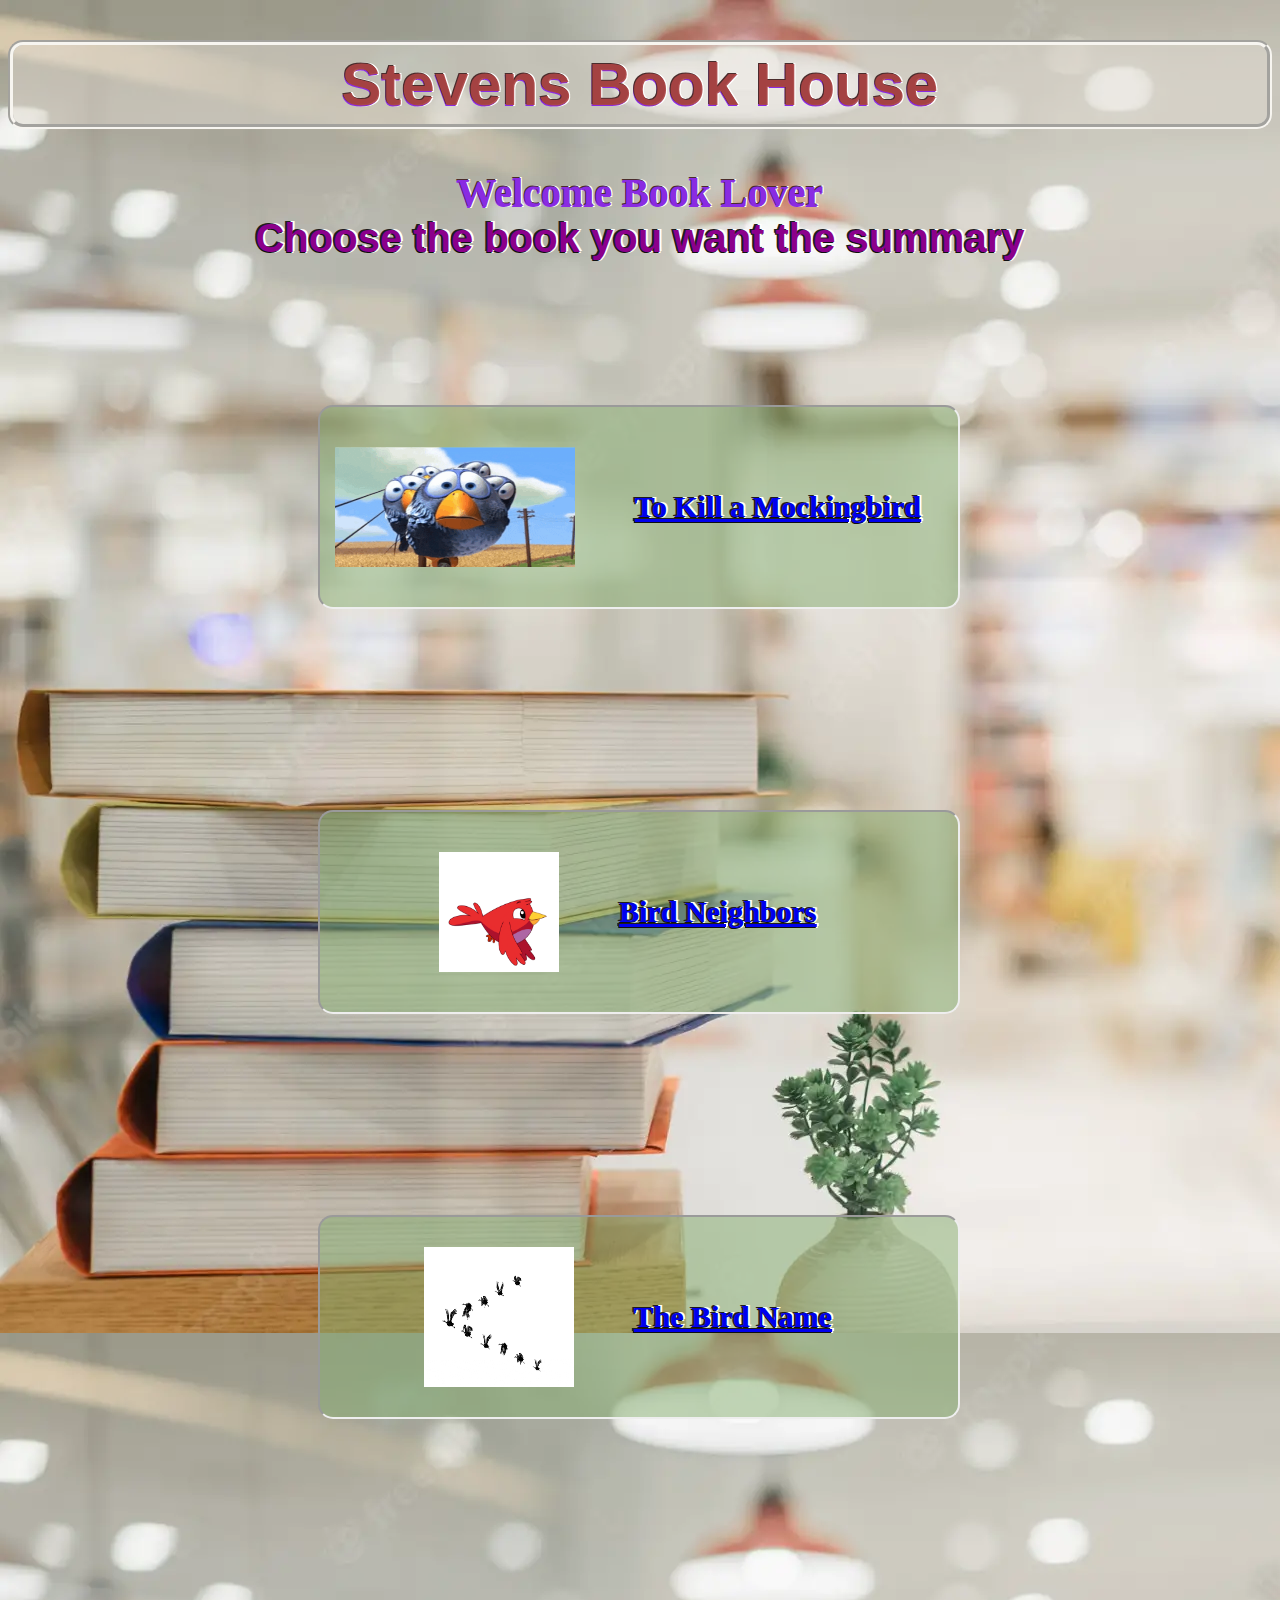
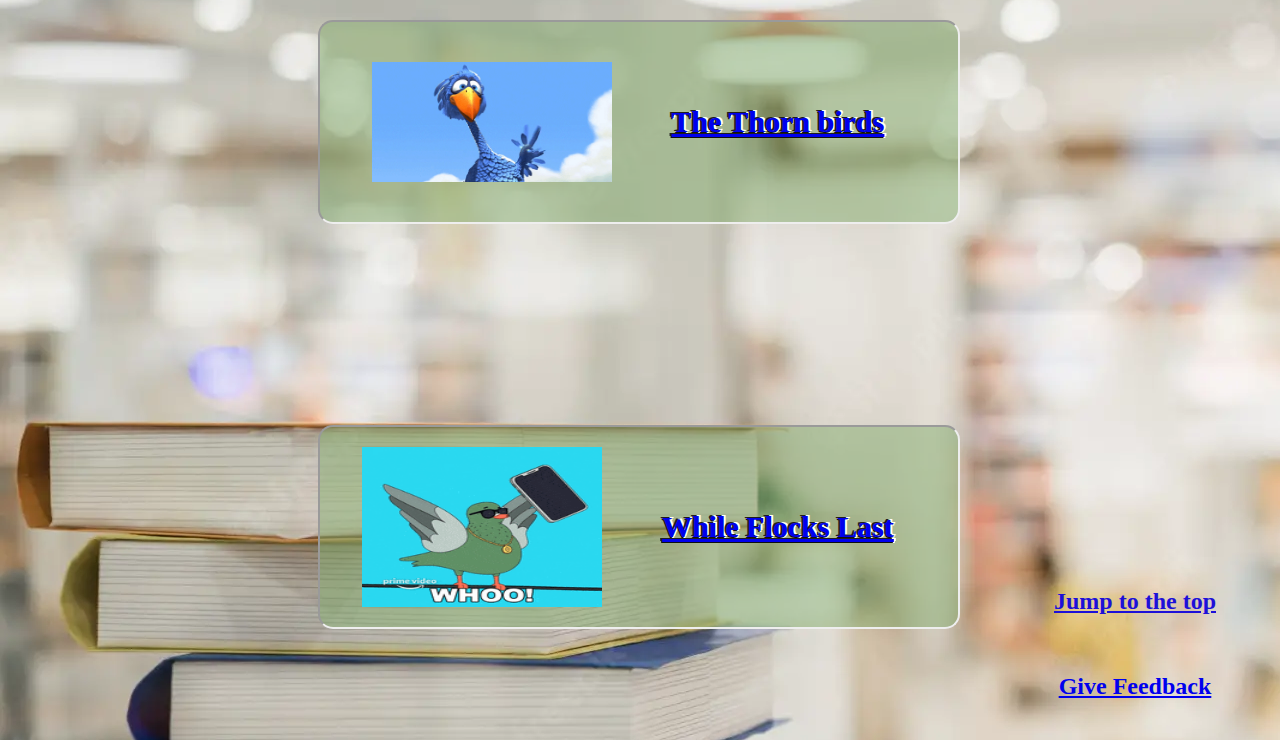
<file: index.html>
<!--Boilerplate Code-->
<!DOCTYPE html>
<html lang="en">
<head>
    <meta charset="UTF-8">  
    <meta http-equiv="X-UA-Compatible" content="IE=edge">
    <meta name="viewport" content="width=device-width, initial-scale=1.0">
    <link rel="stylesheet" href="style.css">  <!--Linking the relevant css file for styling purpose -->
    <title>Library Application</title>
</head>
<!---->
<body background="lib.png"> <!--Setting the background image of the page-->
    <div class="body_container"> <!--Creating a div class for entire body-->
    <h1 id="top-line" class="h1">Stevens Book House</h1>
    <text style="color: blueviolet; font-weight: bold; font-size: 40px;text-shadow:-1px -1px 0 rgb(74, 44, 44),1px -1px 0 white,-1px 1px 0 blueviolet,1px 1px 0 white;">Welcome Book Lover</text>
    <div class="input">
        <text>Choose the book you want the summary</text>
    </div>
    <!--Setting the image and creating link for each book-->
    <div class="Book1"> 
        <img src="bird6.gif" width="40%" height="60%"/><label for="option1" > 
        <a href="Kill_mocking_bird.html"> To Kill a Mockingbird</a></label><br>
    </div>
    <div class="Book2">
        <img src="bird2.gif" width="20%" height="60%"/><label for="option2"><a href="Bird_Neighbors.html">Bird Neighbors</a></label><br>
    </div> 
    <div class="Book3">
        <img src="bird3.gif" width="25%" height="70%" /><label for="option3"><a href="The_Bird_Name.html">The Bird Name</a></label><br>
    </div>     
    <div class="Book4">
        <img src="bird4.gif" width="40%" height="60%"/><label for="option4"><a href="The_Thorn_Birds.html">The Thorn birds</a></label><br>
    </div> 
    <div class="Book5">
        <img src="bird5.gif" width="40%" height="80%"/><label for="option5"><a href="While_Flocks_Last.html">While Flocks Last</a></label><br>
    </div>    
   

         
</div>
    
     <!--Providing some extra space-->
<br><br><br><br><br><br><br><br><br><br><br><br><br><br>

     
<div class="footdiv">
    <a href="#top-line" class = 'footer' ><h2>Jump to the top</h2> </a><br>
    <a href="feedback.html" class= 'feedback'><h2>Give Feedback</h2></a>
</div>


</body>
</html>
</file>
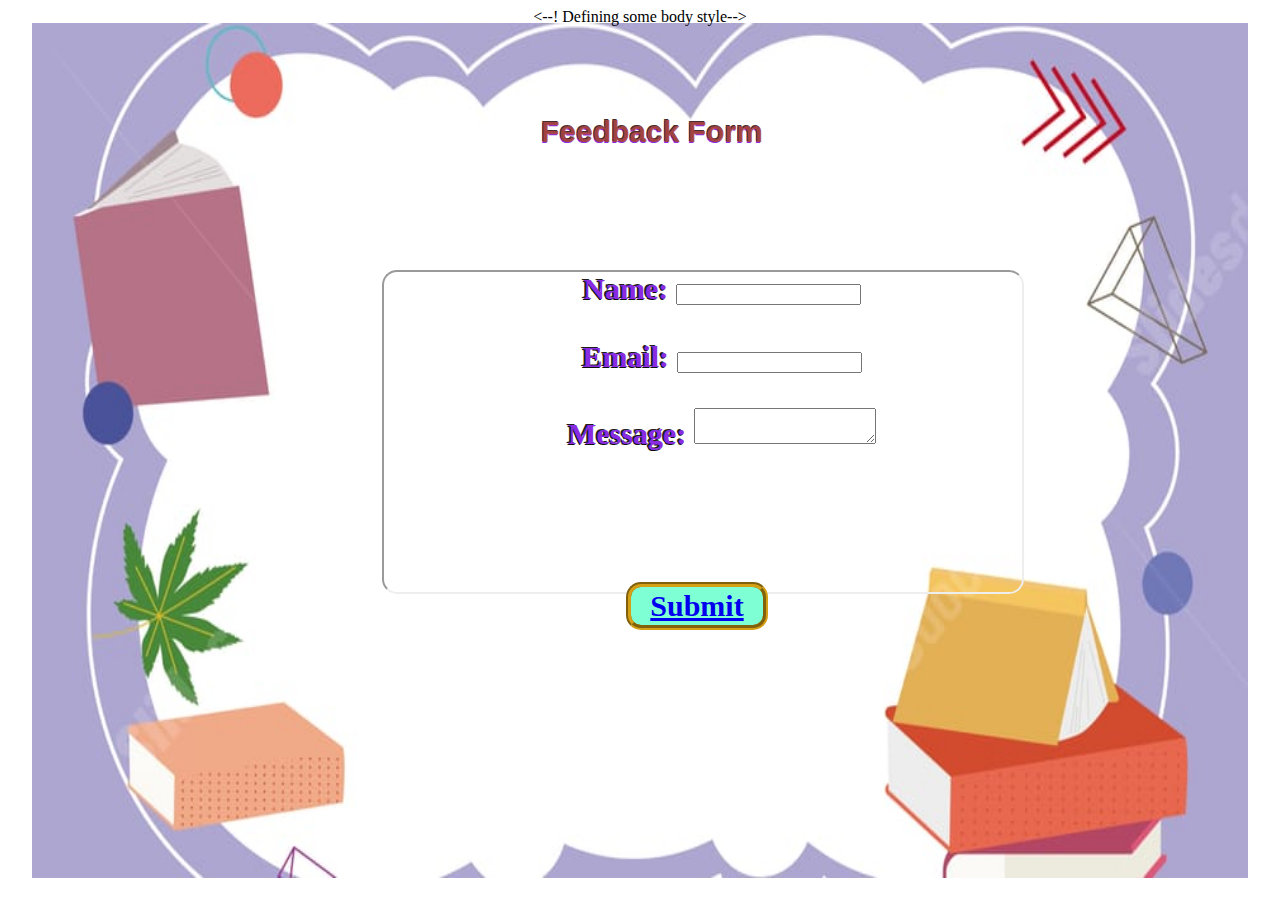
<file: feedback.html>
<!DOCTYPE html>
<html>
  <head>
    <link rel="stylesheet" href="feedback.css">
    <title>Feedback Form</title>
  </head>
  <--! Defining some body style-->
  <style>
    body {
        background-image: url('bookf2.jpg');
        background-repeat: no-repeat;
        background-attachment: fixed;
        background-position: center center;
        background-size: 95% 95%;
      }
</style>
<body background="bookf2.jpg">
    <h1>Feedback Form</h1>
    <div class="form_container">
    <form action="submit-feedback.php" method="POST">
      <label for="name">Name:</label>
      <input type="text" id="name" name="name" required><br><br>

      <label for="email">Email:</label>
      <input type="email" id="email" name="email" required><br><br>

      <label for="message">Message:</label>
      <textarea id="message" name="message" required></textarea><br>

    </form>
    </div>
    <div class="Button">
        <label for="Submit"><a href="index.html">Submit</a></label><br>
     </div> 
  </body>
</html>
</file>
<file: style.css>
body {
  align-items: center;
  text-align: center;
  right: 50%;
}

.h1 {
  color: rgba(171, 68, 68, 0.929);
  text-align: center;
  font-size: 50px;
  font-size: 60px;
  font-weight: bold;
  padding: 5px;
  font-family: "Helvetica Neue", Helvetica, Arial, sans-serif;
  text-shadow: -1px -1px 0 rgb(74, 44, 44), 1px -1px 0 white, -1px 1px 0 blueviolet, 1px 1px 0 white;
  background-color: rgba(224, 218, 208, 0.5);
  border-color: rgb(247, 245, 240);
  border-radius: 15px;
  border-width: 5px;
  border-style: groove;
  font-style: bold;
  text-shadow: -1px -1px 0 rgb(74, 44, 44), 1px -1px 0 white, -1px 1px 0 blueviolet, 1px 1px 0 white;
}

.input {
  display: flex;
  text-align: center;
  font-weight: bold;
  color: darkmagenta;
  font-size: 40px;
  font-style: bold;
  font-family: "Helvetica Neue", Helvetica, Arial, sans-serif;
  display: block;
  text-shadow: -2px -1px 0 rgb(31, 29, 29), 2px -1px 0 white, -1px 1px 0 rgb(15, 15, 16), 1px 1px 0 white;
}

.body_container .Book1 {
  color: red;
  right: 25%;
  text-shadow: -2px -1px 0 rgb(31, 29, 29), 2px -1px 0 white, -1px 1px 0 rgb(15, 15, 16), 1px 1px 0 white;
  align-items: center;
  border-radius: 15px;
  border-width: 2px;
  border-style: inset;
  margin-left: 4%;
  font-size: 30px;
  width: 600px;
  position: absolute;
  height: 200px;
  font-weight: bold;
  padding-left: 3%;
  display: flex;
  justify-content: center;
  align-items: center;
  background-color: rgba(134, 174, 111, 0.5);
  top: 45%;
  cursor: pointer;
}
.body_container .Book1 img {
  margin-left: -10%;
  padding-right: 10%;
}
.body_container .Book2 {
  color: red;
  right: 25%;
  text-shadow: -2px -1px 0 rgb(31, 29, 29), 2px -1px 0 white, -1px 1px 0 rgb(15, 15, 16), 1px 1px 0 white;
  align-items: center;
  border-radius: 15px;
  border-width: 2px;
  border-style: inset;
  margin-left: 4%;
  font-size: 30px;
  width: 600px;
  position: absolute;
  height: 200px;
  font-weight: bold;
  padding-left: 3%;
  display: flex;
  justify-content: center;
  align-items: center;
  background-color: rgba(134, 174, 111, 0.5);
  top: 90%;
  cursor: pointer;
}
.body_container .Book2 img {
  margin-left: -10%;
  padding-right: 10%;
}
.body_container .Book3 {
  color: red;
  right: 25%;
  text-shadow: -2px -1px 0 rgb(31, 29, 29), 2px -1px 0 white, -1px 1px 0 rgb(15, 15, 16), 1px 1px 0 white;
  align-items: center;
  border-radius: 15px;
  border-width: 2px;
  border-style: inset;
  margin-left: 4%;
  font-size: 30px;
  width: 600px;
  position: absolute;
  height: 200px;
  font-weight: bold;
  padding-left: 3%;
  display: flex;
  justify-content: center;
  align-items: center;
  background-color: rgba(134, 174, 111, 0.5);
  top: 135%;
  cursor: pointer;
}
.body_container .Book3 img {
  margin-left: -10%;
  padding-right: 10%;
}
.body_container .Book4 {
  color: red;
  right: 25%;
  text-shadow: -2px -1px 0 rgb(31, 29, 29), 2px -1px 0 white, -1px 1px 0 rgb(15, 15, 16), 1px 1px 0 white;
  align-items: center;
  border-radius: 15px;
  border-width: 2px;
  border-style: inset;
  margin-left: 4%;
  font-size: 30px;
  width: 600px;
  position: absolute;
  height: 200px;
  font-weight: bold;
  padding-left: 3%;
  display: flex;
  justify-content: center;
  align-items: center;
  background-color: rgba(134, 174, 111, 0.5);
  top: 180%;
  cursor: pointer;
}
.body_container .Book4 img {
  margin-left: -10%;
  padding-right: 10%;
}
.body_container .Book5 {
  color: red;
  right: 25%;
  text-shadow: -2px -1px 0 rgb(31, 29, 29), 2px -1px 0 white, -1px 1px 0 rgb(15, 15, 16), 1px 1px 0 white;
  align-items: center;
  border-radius: 15px;
  border-width: 2px;
  border-style: inset;
  margin-left: 4%;
  font-size: 30px;
  width: 600px;
  position: absolute;
  height: 200px;
  font-weight: bold;
  padding-left: 3%;
  display: flex;
  justify-content: center;
  align-items: center;
  background-color: rgba(134, 174, 111, 0.5);
  top: 225%;
  cursor: pointer;
}
.body_container .Book5 img {
  margin-left: -10%;
  padding-right: 10%;
}

.Book1:hover {
  color: greenyellow;
  right: 25%;
  text-shadow: -2px -1px 0 rgb(31, 29, 29), 2px -1px 0 white, -1px 1px 0 rgb(15, 15, 16), 1px 1px 0 white;
  align-items: center;
  border-radius: 15px;
  border-width: 2px;
  border-style: inset;
  margin-left: 4%;
  font-size: 50px;
  width: 700px;
  position: absolute;
  height: 250px;
  font-weight: bold;
  padding-left: 3%;
  display: flex;
  justify-content: center;
  align-items: center;
  background-color: rgba(109, 74, 173, 0.5);
}
.Book1:hover img {
  margin-left: 10%;
  padding-right: 10%;
}

.Book2:hover {
  color: greenyellow;
  right: 25%;
  text-shadow: -2px -1px 0 rgb(31, 29, 29), 2px -1px 0 white, -1px 1px 0 rgb(15, 15, 16), 1px 1px 0 white;
  align-items: center;
  border-radius: 15px;
  border-width: 2px;
  border-style: inset;
  margin-left: 4%;
  font-size: 50px;
  width: 700px;
  position: absolute;
  height: 250px;
  font-weight: bold;
  padding-left: 3%;
  display: flex;
  justify-content: center;
  align-items: center;
  background-color: rgba(109, 74, 173, 0.5);
}
.Book2:hover img {
  margin-left: 10%;
  padding-right: 10%;
}

.Book3:hover {
  color: greenyellow;
  right: 25%;
  text-shadow: -2px -1px 0 rgb(31, 29, 29), 2px -1px 0 white, -1px 1px 0 rgb(15, 15, 16), 1px 1px 0 white;
  align-items: center;
  border-radius: 15px;
  border-width: 2px;
  border-style: inset;
  margin-left: 4%;
  font-size: 50px;
  width: 700px;
  position: absolute;
  height: 250px;
  font-weight: bold;
  padding-left: 3%;
  display: flex;
  justify-content: center;
  align-items: center;
  background-color: rgba(109, 74, 173, 0.5);
}
.Book3:hover img {
  margin-left: 10%;
  padding-right: 10%;
}

.Book4:hover {
  color: greenyellow;
  right: 25%;
  text-shadow: -2px -1px 0 rgb(31, 29, 29), 2px -1px 0 white, -1px 1px 0 rgb(15, 15, 16), 1px 1px 0 white;
  align-items: center;
  border-radius: 15px;
  border-width: 2px;
  border-style: inset;
  margin-left: 4%;
  font-size: 50px;
  width: 700px;
  position: absolute;
  height: 250px;
  font-weight: bold;
  padding-left: 3%;
  display: flex;
  justify-content: center;
  align-items: center;
  background-color: rgba(109, 74, 173, 0.5);
}
.Book4:hover img {
  margin-left: 10%;
  padding-right: 10%;
}

.Book5:hover {
  color: greenyellow;
  right: 25%;
  text-shadow: -2px -1px 0 rgb(31, 29, 29), 2px -1px 0 white, -1px 1px 0 rgb(15, 15, 16), 1px 1px 0 white;
  align-items: center;
  border-radius: 15px;
  border-width: 2px;
  border-style: inset;
  margin-left: 4%;
  font-size: 50px;
  width: 700px;
  position: absolute;
  height: 250px;
  font-weight: bold;
  padding-left: 3%;
  display: flex;
  justify-content: center;
  align-items: center;
  background-color: rgba(109, 74, 173, 0.5);
}
.Book5:hover img {
  margin-left: 10%;
  padding-right: 10%;
}

.footdiv {
  padding-left: 45%;
  padding-bottom: 20px;
  position: absolute;
  bottom: -160%;
  right: 5%;
}

.footer {
  color: rgb(29, 16, 216);
}

.footer:hover {
  text-transform: "GO BACK TO THE TOP";
  text-size-adjust: 20;
  color: orangered;
  text-decoration: underline;
}

/*# sourceMappingURL=style.css.map */
</file>
<file: feedback.css>
body {
  align-items: center;
  text-align: center;
  right: 50%;
}

.h1 {
  color: rgba(171, 68, 68, 0.929);
  text-align: center;
  font-size: 50px;
  font-size: 60px;
  font-weight: bold;
  padding: 5px;
  font-family: "Helvetica Neue", Helvetica, Arial, sans-serif;
  text-shadow: -1px -1px 0 rgb(74, 44, 44), 1px -1px 0 white, -1px 1px 0 blueviolet, 1px 1px 0 white;
  background-color: rgba(224, 218, 208, 0.5);
  border-color: rgb(247, 245, 240);
  border-radius: 15px;
  border-width: 5px;
  border-style: groove;
  font-style: bold;
  text-shadow: -1px -1px 0 rgb(74, 44, 44), 1px -1px 0 white, -1px 1px 0 blueviolet, 1px 1px 0 white;
}

.input {
  display: flex;
  text-align: center;
  font-weight: bold;
  color: darkmagenta;
  font-size: 40px;
  font-style: bold;
  font-family: "Helvetica Neue", Helvetica, Arial, sans-serif;
  display: block;
  text-shadow: -2px -1px 0 rgb(31, 29, 29), 2px -1px 0 white, -1px 1px 0 rgb(15, 15, 16), 1px 1px 0 white;
}

.body_container .Book1 {
  color: red;
  right: 25%;
  text-shadow: -2px -1px 0 rgb(31, 29, 29), 2px -1px 0 white, -1px 1px 0 rgb(15, 15, 16), 1px 1px 0 white;
  align-items: center;
  border-radius: 15px;
  border-width: 2px;
  border-style: inset;
  margin-left: 4%;
  font-size: 30px;
  width: 600px;
  position: absolute;
  height: 200px;
  font-weight: bold;
  padding-left: 3%;
  display: flex;
  justify-content: center;
  align-items: center;
  background-color: rgba(134, 174, 111, 0.5);
  top: 45%;
  cursor: pointer;
}
.body_container .Book1 img {
  margin-left: -10%;
  padding-right: 10%;
}
.body_container .Book2 {
  color: red;
  right: 25%;
  text-shadow: -2px -1px 0 rgb(31, 29, 29), 2px -1px 0 white, -1px 1px 0 rgb(15, 15, 16), 1px 1px 0 white;
  align-items: center;
  border-radius: 15px;
  border-width: 2px;
  border-style: inset;
  margin-left: 4%;
  font-size: 30px;
  width: 600px;
  position: absolute;
  height: 200px;
  font-weight: bold;
  padding-left: 3%;
  display: flex;
  justify-content: center;
  align-items: center;
  background-color: rgba(134, 174, 111, 0.5);
  top: 90%;
  cursor: pointer;
}
.body_container .Book2 img {
  margin-left: -10%;
  padding-right: 10%;
}
.body_container .Book3 {
  color: red;
  right: 25%;
  text-shadow: -2px -1px 0 rgb(31, 29, 29), 2px -1px 0 white, -1px 1px 0 rgb(15, 15, 16), 1px 1px 0 white;
  align-items: center;
  border-radius: 15px;
  border-width: 2px;
  border-style: inset;
  margin-left: 4%;
  font-size: 30px;
  width: 600px;
  position: absolute;
  height: 200px;
  font-weight: bold;
  padding-left: 3%;
  display: flex;
  justify-content: center;
  align-items: center;
  background-color: rgba(134, 174, 111, 0.5);
  top: 135%;
  cursor: pointer;
}
.body_container .Book3 img {
  margin-left: -10%;
  padding-right: 10%;
}
.body_container .Book4 {
  color: red;
  right: 25%;
  text-shadow: -2px -1px 0 rgb(31, 29, 29), 2px -1px 0 white, -1px 1px 0 rgb(15, 15, 16), 1px 1px 0 white;
  align-items: center;
  border-radius: 15px;
  border-width: 2px;
  border-style: inset;
  margin-left: 4%;
  font-size: 30px;
  width: 600px;
  position: absolute;
  height: 200px;
  font-weight: bold;
  padding-left: 3%;
  display: flex;
  justify-content: center;
  align-items: center;
  background-color: rgba(134, 174, 111, 0.5);
  top: 180%;
  cursor: pointer;
}
.body_container .Book4 img {
  margin-left: -10%;
  padding-right: 10%;
}
.body_container .Book5 {
  color: red;
  right: 25%;
  text-shadow: -2px -1px 0 rgb(31, 29, 29), 2px -1px 0 white, -1px 1px 0 rgb(15, 15, 16), 1px 1px 0 white;
  align-items: center;
  border-radius: 15px;
  border-width: 2px;
  border-style: inset;
  margin-left: 4%;
  font-size: 30px;
  width: 600px;
  position: absolute;
  height: 200px;
  font-weight: bold;
  padding-left: 3%;
  display: flex;
  justify-content: center;
  align-items: center;
  background-color: rgba(134, 174, 111, 0.5);
  top: 225%;
  cursor: pointer;
}
.body_container .Book5 img {
  margin-left: -10%;
  padding-right: 10%;
}

.Book1:hover {
  color: greenyellow;
  right: 25%;
  text-shadow: -2px -1px 0 rgb(31, 29, 29), 2px -1px 0 white, -1px 1px 0 rgb(15, 15, 16), 1px 1px 0 white;
  align-items: center;
  border-radius: 15px;
  border-width: 2px;
  border-style: inset;
  margin-left: 4%;
  font-size: 50px;
  width: 700px;
  position: absolute;
  height: 250px;
  font-weight: bold;
  padding-left: 3%;
  display: flex;
  justify-content: center;
  align-items: center;
  background-color: rgba(109, 74, 173, 0.5);
}
.Book1:hover img {
  margin-left: 10%;
  padding-right: 10%;
}

.Book2:hover {
  color: greenyellow;
  right: 25%;
  text-shadow: -2px -1px 0 rgb(31, 29, 29), 2px -1px 0 white, -1px 1px 0 rgb(15, 15, 16), 1px 1px 0 white;
  align-items: center;
  border-radius: 15px;
  border-width: 2px;
  border-style: inset;
  margin-left: 4%;
  font-size: 50px;
  width: 700px;
  position: absolute;
  height: 250px;
  font-weight: bold;
  padding-left: 3%;
  display: flex;
  justify-content: center;
  align-items: center;
  background-color: rgba(109, 74, 173, 0.5);
}
.Book2:hover img {
  margin-left: 10%;
  padding-right: 10%;
}

.Book3:hover {
  color: greenyellow;
  right: 25%;
  text-shadow: -2px -1px 0 rgb(31, 29, 29), 2px -1px 0 white, -1px 1px 0 rgb(15, 15, 16), 1px 1px 0 white;
  align-items: center;
  border-radius: 15px;
  border-width: 2px;
  border-style: inset;
  margin-left: 4%;
  font-size: 50px;
  width: 700px;
  position: absolute;
  height: 250px;
  font-weight: bold;
  padding-left: 3%;
  display: flex;
  justify-content: center;
  align-items: center;
  background-color: rgba(109, 74, 173, 0.5);
}
.Book3:hover img {
  margin-left: 10%;
  padding-right: 10%;
}

.Book4:hover {
  color: greenyellow;
  right: 25%;
  text-shadow: -2px -1px 0 rgb(31, 29, 29), 2px -1px 0 white, -1px 1px 0 rgb(15, 15, 16), 1px 1px 0 white;
  align-items: center;
  border-radius: 15px;
  border-width: 2px;
  border-style: inset;
  margin-left: 4%;
  font-size: 50px;
  width: 700px;
  position: absolute;
  height: 250px;
  font-weight: bold;
  padding-left: 3%;
  display: flex;
  justify-content: center;
  align-items: center;
  background-color: rgba(109, 74, 173, 0.5);
}
.Book4:hover img {
  margin-left: 10%;
  padding-right: 10%;
}

.Book5:hover {
  color: greenyellow;
  right: 25%;
  text-shadow: -2px -1px 0 rgb(31, 29, 29), 2px -1px 0 white, -1px 1px 0 rgb(15, 15, 16), 1px 1px 0 white;
  align-items: center;
  border-radius: 15px;
  border-width: 2px;
  border-style: inset;
  margin-left: 4%;
  font-size: 50px;
  width: 700px;
  position: absolute;
  height: 250px;
  font-weight: bold;
  padding-left: 3%;
  display: flex;
  justify-content: center;
  align-items: center;
  background-color: rgba(109, 74, 173, 0.5);
}
.Book5:hover img {
  margin-left: 10%;
  padding-right: 10%;
}

.footdiv {
  padding-left: 45%;
  padding-bottom: 20px;
  position: absolute;
  bottom: -160%;
  right: 5%;
}

.footer {
  color: rgb(29, 16, 216);
}

.footer:hover {
  text-transform: "GO BACK TO THE TOP";
  text-size-adjust: 20;
  color: orangered;
  text-decoration: underline;
}

.form_container {
  color: blueviolet;
  align-items: center;
  margin-left: 4%;
  font-size: 30px;
  width: 700px;
  position: absolute;
  height: 250px;
  font-weight: bold;
  padding-left: 3%;
  align-items: center;
  top: 30%;
  right: 20%;
  text-shadow: -2px -1px 0 rgb(31, 29, 29), 2px -1px 0 white, -1px 1px 0 rgb(15, 15, 16), 1px 1px 0 white;
  border-radius: 15px;
  border-width: 2px;
  border-style: inset;
  margin-left: 10%;
  width: 600px;
  height: 320px;
}

h1 {
  color: rgba(171, 68, 68, 0.929);
  text-align: center;
  font-size: 50px;
  font-size: 30px;
  font-weight: bold;
  padding: 5px;
  font-family: "Helvetica Neue", Helvetica, Arial, sans-serif;
  text-shadow: -1px -1px 0 rgb(74, 44, 44), 1px -1px 0 white, -1px 1px 0 blueviolet, 1px 1px 0 white;
  font-style: bold;
  text-shadow: -1px -1px 0 rgb(74, 44, 44), 1px -1px 0 white, -1px 1px 0 blueviolet, 1px 1px 0 white;
  position: absolute;
  top: 10%;
  right: 40%;
}

.Button {
  text-align: center;
  font-size: 30px;
  font-weight: bold;
  padding: 2px;
  border-color: rgb(214, 160, 22);
  border-radius: 15px;
  border-width: 5px;
  border-style: groove;
  background-color: aquamarine;
  width: 10%;
  right: 42%;
  position: absolute;
  bottom: 30%;
  right: 40%;
}

/*# sourceMappingURL=feedback.css.map */
</file>
